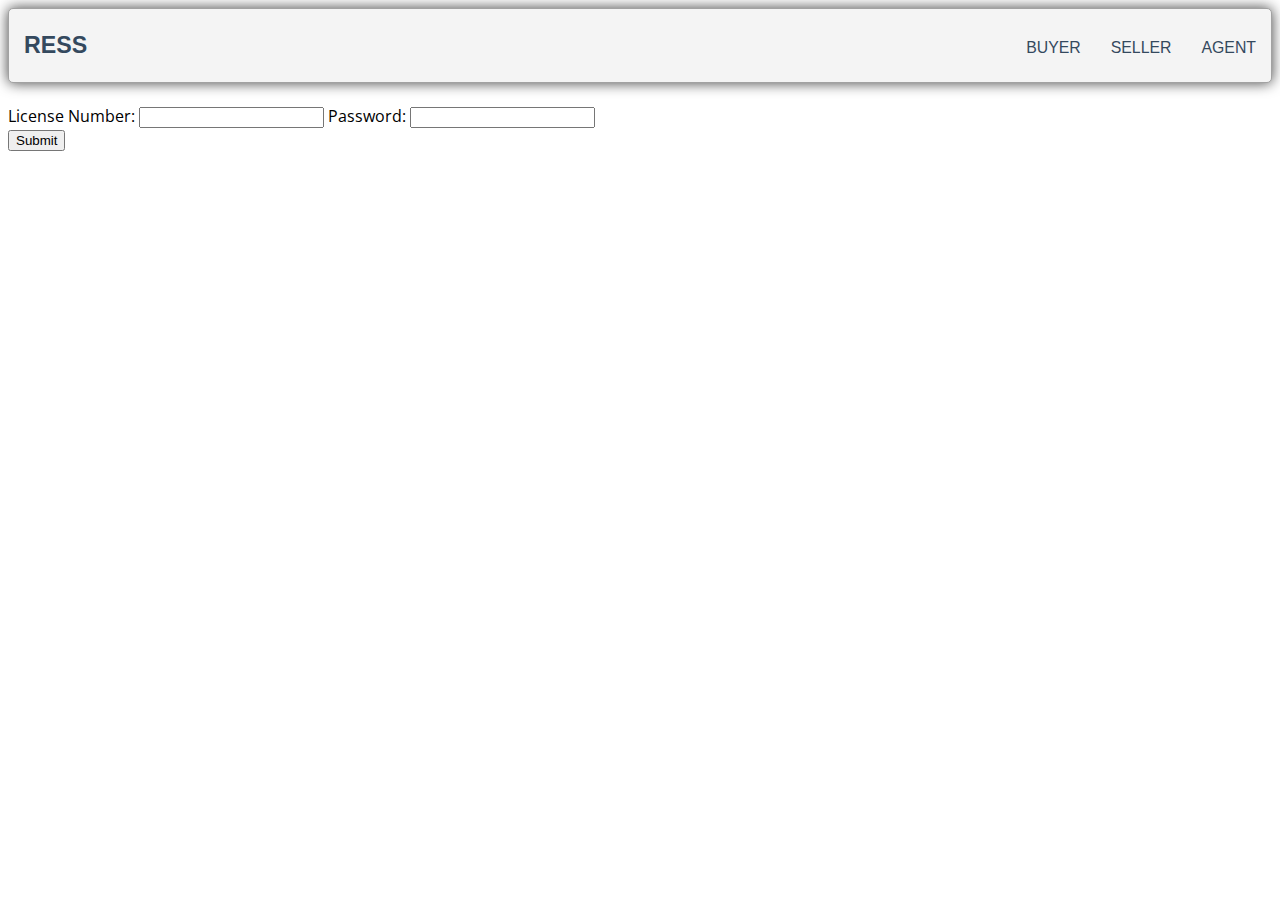
<file: agent.html>
<!DOCTYPE html>
<html>
<head>
	<title>Agent Page</title>
	<link rel="stylesheet" type="text/css" href="styles.css">
</head>
<body>
	<header class='header'>
		<h1 class='logo'><a href='index.html'>RESS</a></h1>
			<ul class='nav'>
				<li><a href='index.html'>Buyer</a></li>
				<li><a href='seller.html'>Seller</a></li>
				<li><a href='agent.html'>Agent</a></li>
			</ul>
		</header><br>
	<form action="agent_listing.php" method="post">
		<label for="license_number">License Number:</label>
		<input type="text" name="license_number">
		<label for="password">Password:</label>
		<input type="password" name="password"></br>
		<input type="submit" value="Submit"></input>
	</form>
</body>
</html>
</file>
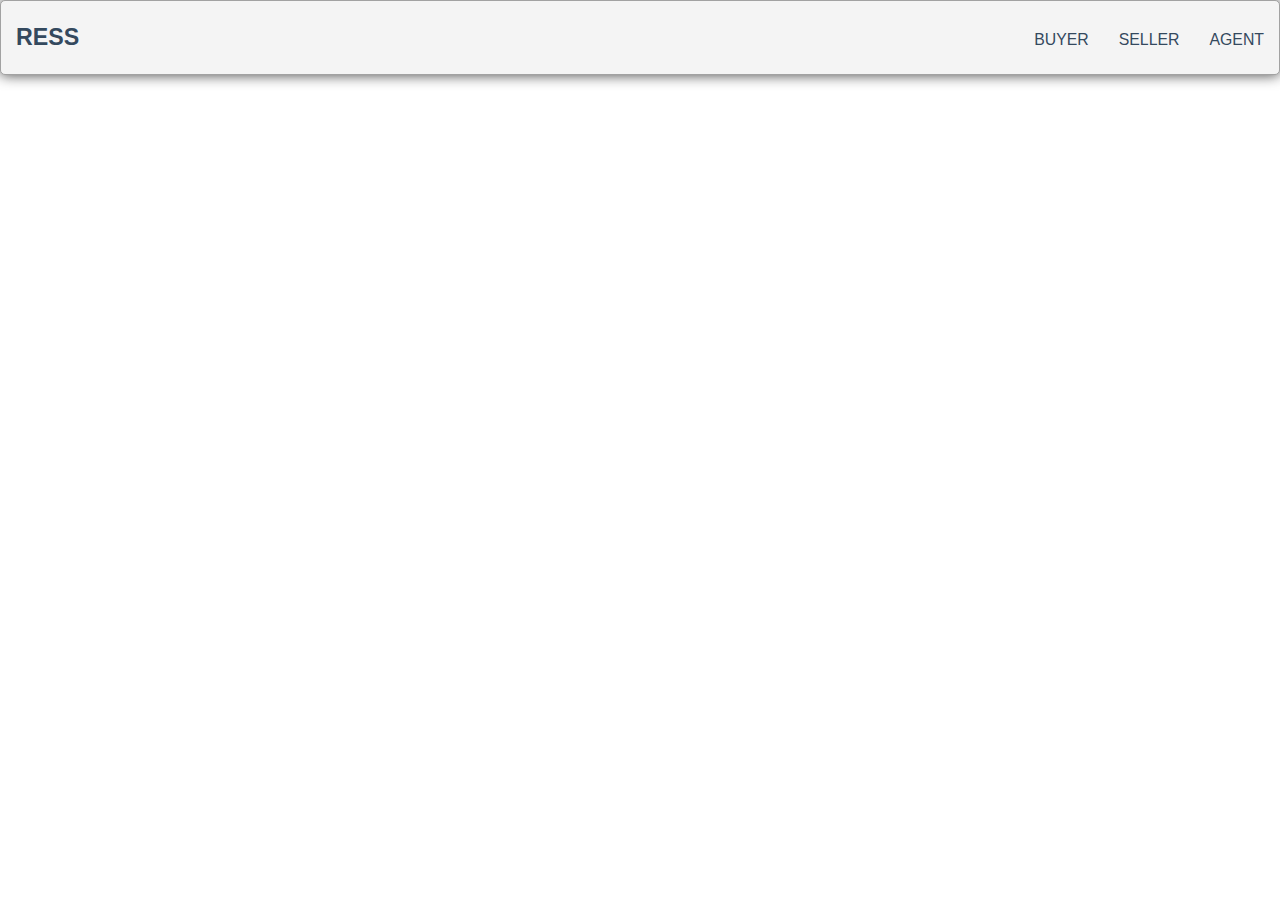
<file: nav.html>
<!DOCTYPE html>
<html lang="en" dir="ltr">
  <head>
    <meta charset="utf-8">
    <title>Available Listings</title>
    <link rel="stylesheet" type="text/css" href="nav.css">
  </head>
  <body>
    <header class='header'>
        <h1 class='logo'><a href='index.html'>RESS</a></h1>
            <ul class='nav'>
                <li><a href='index.html'>Buyer</a></li>
                <li><a href='seller.html'>Seller</a></li>
                <li><a href='agent.html'>Agent</a></li>
            </ul>
    </header>
  </body>
</html>
</file>
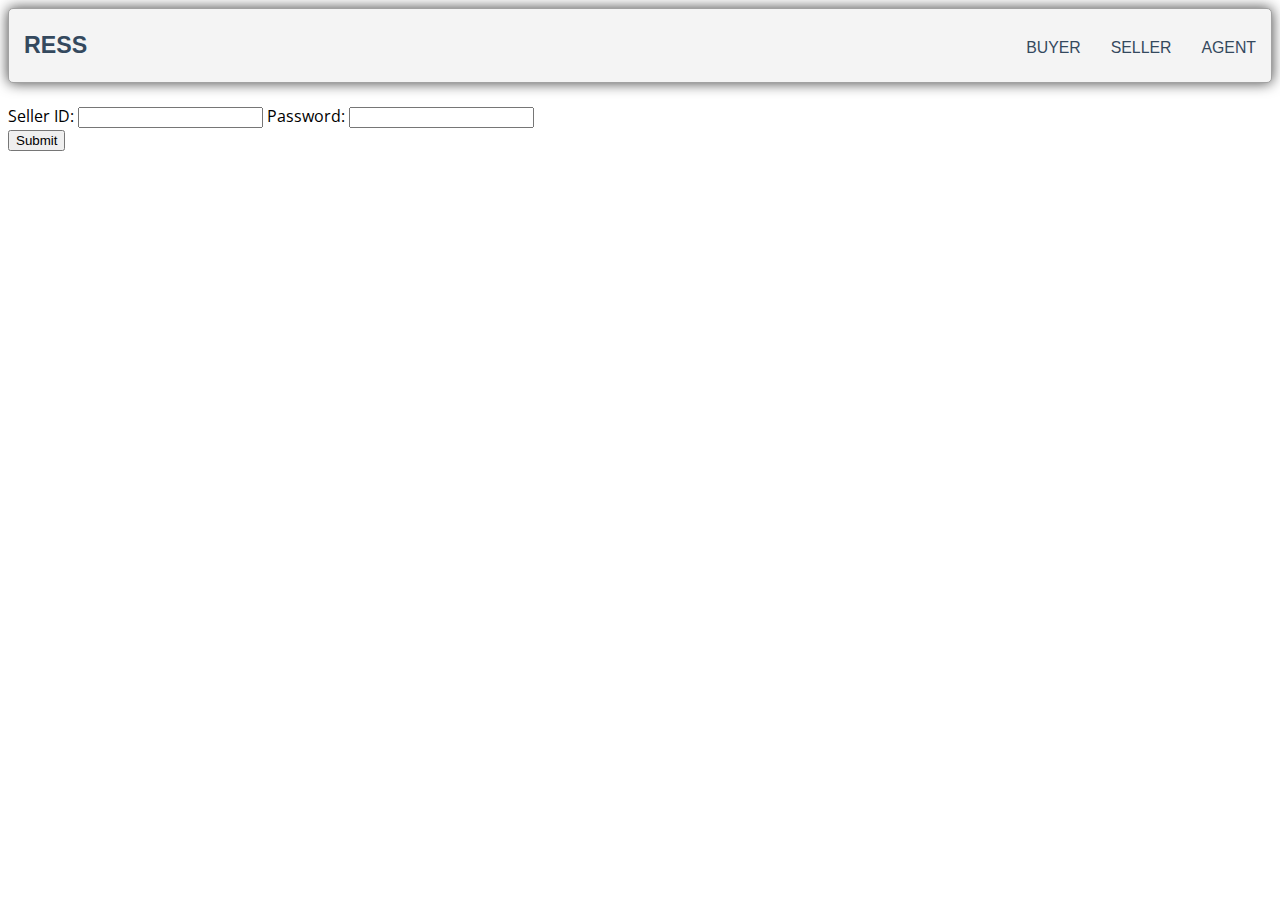
<file: seller.html>
<!DOCTYPE html>
<html>
<head>
	<title>Seller Page</title>
	<link rel="stylesheet" type="text/css" href="styles.css">
</head>
<body>
	<header class='header'>
		<h1 class='logo'><a href='index.html'>RESS</a></h1>
			<ul class='nav'>
				<li><a href='index.html'>Buyer</a></li>
				<li><a href='seller.html'>Seller</a></li>
				<li><a href='agent.html'>Agent</a></li>
			</ul>
		</header>
	<br>
	<form action="seller_listing.php" method="post">
		<label for="seller_id">Seller ID:</label>
		<input type="text" name="seller_id">
		<label for="password">Password:</label>
		<input type="password" name="password"></br>
		<input type="submit" value="Submit"></input>
	</form>
</body>
</html>
</file>
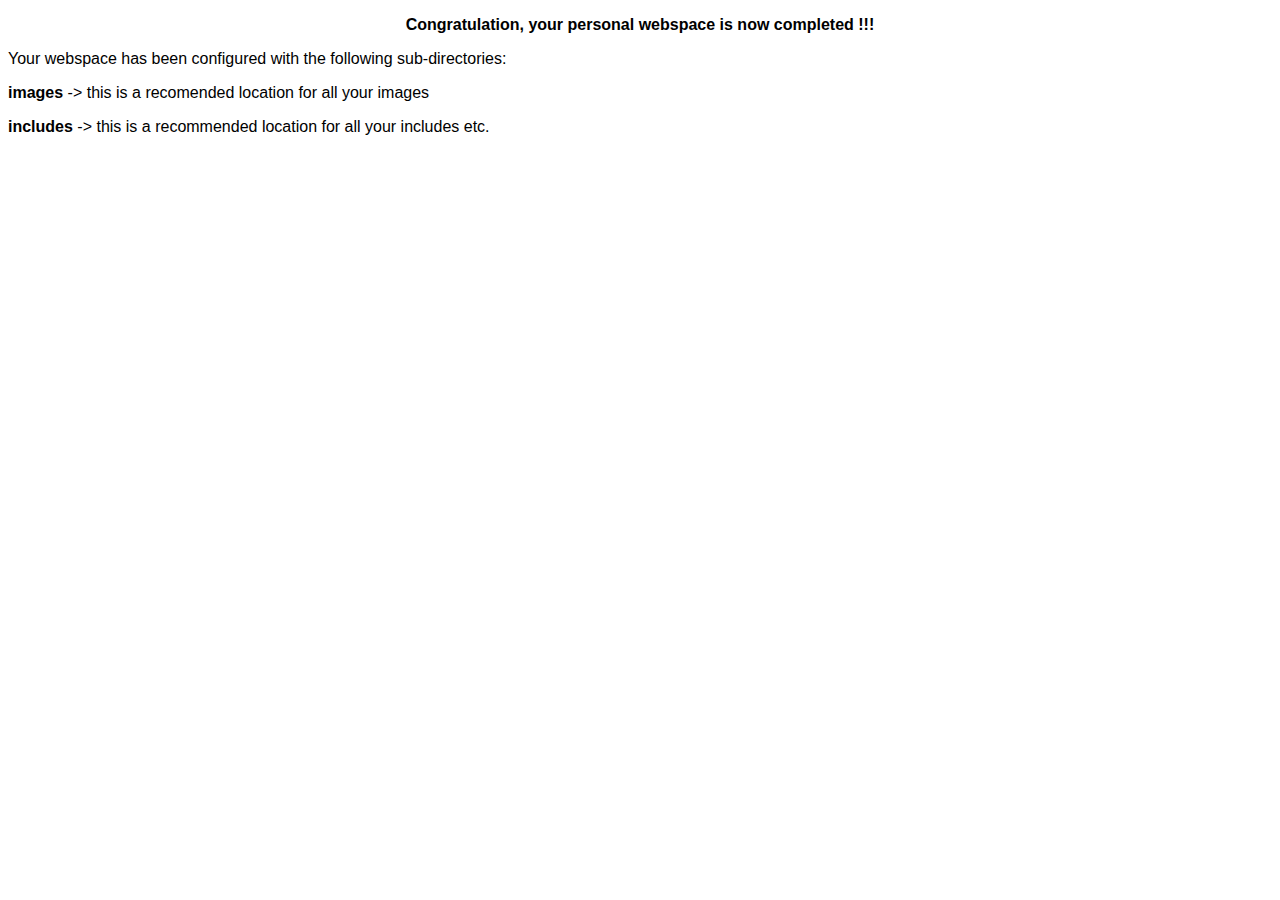
<file: public_html/index_old.html>
<!DOCTYPE html PUBLIC "-//W3C//DTD XHTML 1.0 Transitional//EN" "http://www.w3.org/TR/xhtml1/DTD/xhtml1-transitional.dtd">
<html xmlns="http://www.w3.org/1999/xhtml">
<head>
<meta http-equiv="Content-Type" content="text/html; charset=iso-8859-1" />
<title>Welcome to Management Science Webspace</title>
<style type="text/css">
<!--
.style1 {font-family: Arial, Helvetica, sans-serif}
.style2 {font-family: Arial, Helvetica, sans-serif; font-weight: bold; }
-->
</style>
</head>

<body>
<center>
<p class="style2">Congratulation, your personal webspace is now completed !!!</p>
</center>
<p class="style1">Your webspace has been configured with the following sub-directories:</p>
<p class="style1"><strong>images</strong> -&gt; this is a recomended location for all your images</p>
<p class="style1"><strong>includes</strong> -&gt; this is a recommended location for all your includes etc.  </p>
</body>

</html>
</file>
<file: styles.css>
@import url('https://fonts.googleapis.com/css?family=Open+Sans&display=swap');

* {
	box-sizing: border-box;
}

body {
	font-family: "Open Sans", sans-serif !important;
}

header {
	font-family: 'Montserrat', sans-serif;
	line-height: 1.6;
	margin: 0;
  
}

ul {
  margin: 0;
  padding: 0;
  list-style: none;
}

h2,
h3,
a {
	color: #34495e;
}

a {
	text-decoration: none;
}

.logo {
	margin: 0;
	font-size: 1.45em;
}

.nav {
	margin-top: 5px;

}

.logo a,
.nav a {
	padding: 10px 15px;
	text-transform: uppercase;
	text-align: center;
	display: block;
}

.nav a {
	color: #34495e;
	font-size: .99em;
}

.nav a:hover {
	color: #718daa;
}

.header {
	padding-top: .5em;
	padding-bottom: .5em;
	border: 1px solid #a2a2a2;
	background-color: #f4f4f4;
	-webkit-box-shadow: 0px 0px 14px 0px rgba(0,0,0,0.75);
	-moz-box-shadow: 0px 0px 14px 0px rgba(0,0,0,0.75);
	box-shadow: 0px 0px 14px 0px rgba(0,0,0,0.75);
	-webkit-border-radius: 5px;
	-moz-border-radius: 5px;
	border-radius: 5px;
}


/* ================================= 
  Media Queries
==================================== */




@media (min-width: 769px) {
	.header,
	.nav {
		display: flex;
	}
	.header {
		flex-direction: column;
		align-items: center;
    	.header{
		width: 80%;
		margin: 0 auto;
		max-width: 1150px;
	}
	}

}

@media (min-width: 1025px) {
	.header {
		flex-direction: row;
		justify-content: space-between;
	}

}
</file>
<file: nav.css>
* {
	box-sizing: border-box;
}
body {
	font-family: 'Montserrat', sans-serif;
	line-height: 1.6;
	margin: 0;
  
}
ul {
  margin: 0;
  padding: 0;
  list-style: none;
}


h2,
h3,
a {
	color: #34495e;
}

a {
	text-decoration: none;
}



.logo {
	margin: 0;
	font-size: 1.45em;
}

.nav {
	margin-top: 5px;

}
.logo a,
.nav a {
	padding: 10px 15px;
	text-transform: uppercase;
	text-align: center;
	display: block;
}

.nav a {
	color: #34495e;
	font-size: .99em;
}

.nav a:hover {
	color: #718daa;
}



.header {
	padding-top: .5em;
	padding-bottom: .5em;
	border: 1px solid #a2a2a2;
	background-color: #f4f4f4;
	-webkit-box-shadow: 0px 0px 14px 0px rgba(0,0,0,0.75);
	-moz-box-shadow: 0px 0px 14px 0px rgba(0,0,0,0.75);
	box-shadow: 0px 0px 14px 0px rgba(0,0,0,0.75);
	-webkit-border-radius: 5px;
	-moz-border-radius: 5px;
	border-radius: 5px;
}


/* ================================= 
  Media Queries
==================================== */




@media (min-width: 769px) {
	.header,
	.nav {
		display: flex;
	}
	.header {
		flex-direction: column;
		align-items: center;
    	.header{
		width: 80%;
		margin: 0 auto;
		max-width: 1150px;
	}
	}

}

@media (min-width: 1025px) {
	.header {
		flex-direction: row;
		justify-content: space-between;
	}

}
</file>
